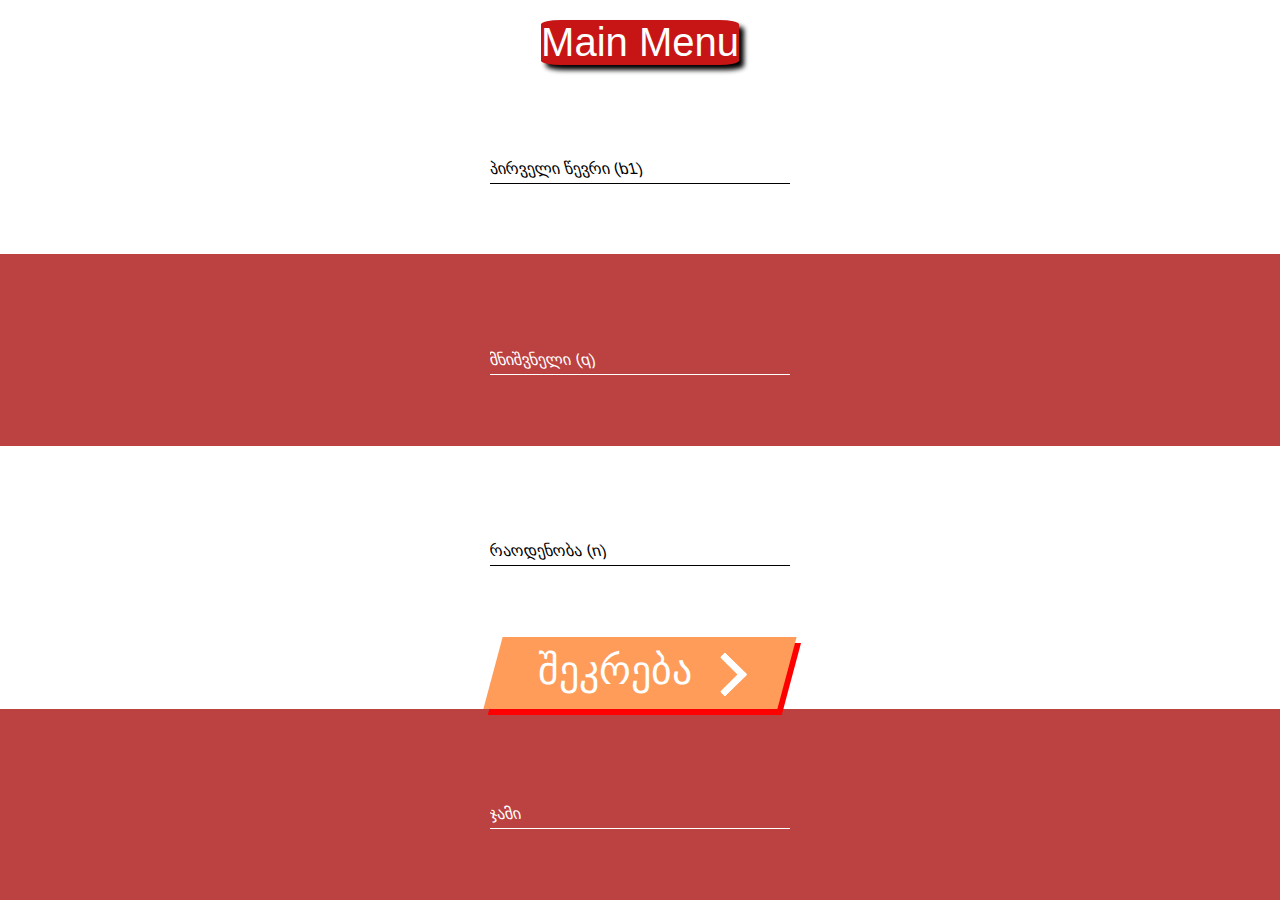
<file: geometric.html>
<!DOCTYPE html>
<html lang="en">
<head>
    <meta charset="UTF-8">
    <meta http-equiv="X-UA-Compatible" content="IE=edge">
    <meta name="viewport" content="width=device-width, initial-scale=1.0">
    <title>გეომეტრიული პროგრესია</title>
    <script src="geometric.js" defer></script>
    <link rel="stylesheet" href="GeometricStyle.css">

</head>
<body>
    <a href="index.html" class="button" ><button id="back">Main Menu</button></a>
    <br>
    <div class="bg">
        <div class="input-cont">
            <input id="b1" type="text" name="name" autocomplete="off"  required maxlength="10">
            <label for="name" class="label-name">
                <span class="content-name">
                    პირველი წევრი (b1)
                </span>
            </label>
        </div>
    </div>
    
    <div class="bg dark">
        <div class="input-cont dark">
            <input id="q" type="text" name="name" autocomplete="off" required maxlength="10">
            <label for="name" class="label-name">
                <span class="content-name">
                    მნიშვნელი (q)
                </span>
            </label>
        </div>
    </div>
    
    <div class="bg">
        <div class="input-cont">
            <input id="n1" type="text" name="name" autocomplete="off" required maxlength="10">
            <label for="name" class="label-name">
                <span class="content-name">
                    რაოდენობა (n)
                </span>
            </label>
        </div>
    </div>
    

    <div class="wrapper" id="btn1">
        <a class="cta" href="#">
          <span>შეკრება</span>
          <span>
            <svg width="66px" height="43px" viewBox="0 0 66 43" version="1.1" xmlns="http://www.w3.org/2000/svg" xmlns:xlink="http://www.w3.org/1999/xlink">
              <g id="arrow" stroke="none" stroke-width="1" fill="none" fill-rule="evenodd">
                <path class="one" d="M40.1543933,3.89485454 L43.9763149,0.139296592 C44.1708311,-0.0518420739 44.4826329,-0.0518571125 44.6771675,0.139262789 L65.6916134,20.7848311 C66.0855801,21.1718824 66.0911863,21.8050225 65.704135,22.1989893 C65.7000188,22.2031791 65.6958657,22.2073326 65.6916762,22.2114492 L44.677098,42.8607841 C44.4825957,43.0519059 44.1708242,43.0519358 43.9762853,42.8608513 L40.1545186,39.1069479 C39.9575152,38.9134427 39.9546793,38.5968729 40.1481845,38.3998695 C40.1502893,38.3977268 40.1524132,38.395603 40.1545562,38.3934985 L56.9937789,21.8567812 C57.1908028,21.6632968 57.193672,21.3467273 57.0001876,21.1497035 C56.9980647,21.1475418 56.9959223,21.1453995 56.9937605,21.1432767 L40.1545208,4.60825197 C39.9574869,4.41477773 39.9546013,4.09820839 40.1480756,3.90117456 C40.1501626,3.89904911 40.1522686,3.89694235 40.1543933,3.89485454 Z" fill="#FFFFFF"></path>
                <path class="two" d="M20.1543933,3.89485454 L23.9763149,0.139296592 C24.1708311,-0.0518420739 24.4826329,-0.0518571125 24.6771675,0.139262789 L45.6916134,20.7848311 C46.0855801,21.1718824 46.0911863,21.8050225 45.704135,22.1989893 C45.7000188,22.2031791 45.6958657,22.2073326 45.6916762,22.2114492 L24.677098,42.8607841 C24.4825957,43.0519059 24.1708242,43.0519358 23.9762853,42.8608513 L20.1545186,39.1069479 C19.9575152,38.9134427 19.9546793,38.5968729 20.1481845,38.3998695 C20.1502893,38.3977268 20.1524132,38.395603 20.1545562,38.3934985 L36.9937789,21.8567812 C37.1908028,21.6632968 37.193672,21.3467273 37.0001876,21.1497035 C36.9980647,21.1475418 36.9959223,21.1453995 36.9937605,21.1432767 L20.1545208,4.60825197 C19.9574869,4.41477773 19.9546013,4.09820839 20.1480756,3.90117456 C20.1501626,3.89904911 20.1522686,3.89694235 20.1543933,3.89485454 Z" fill="#FFFFFF"></path>
                <path class="three" d="M0.154393339,3.89485454 L3.97631488,0.139296592 C4.17083111,-0.0518420739 4.48263286,-0.0518571125 4.67716753,0.139262789 L25.6916134,20.7848311 C26.0855801,21.1718824 26.0911863,21.8050225 25.704135,22.1989893 C25.7000188,22.2031791 25.6958657,22.2073326 25.6916762,22.2114492 L4.67709797,42.8607841 C4.48259567,43.0519059 4.17082418,43.0519358 3.97628526,42.8608513 L0.154518591,39.1069479 C-0.0424848215,38.9134427 -0.0453206733,38.5968729 0.148184538,38.3998695 C0.150289256,38.3977268 0.152413239,38.395603 0.154556228,38.3934985 L16.9937789,21.8567812 C17.1908028,21.6632968 17.193672,21.3467273 17.0001876,21.1497035 C16.9980647,21.1475418 16.9959223,21.1453995 16.9937605,21.1432767 L0.15452076,4.60825197 C-0.0425130651,4.41477773 -0.0453986756,4.09820839 0.148075568,3.90117456 C0.150162624,3.89904911 0.152268631,3.89694235 0.154393339,3.89485454 Z" fill="#FFFFFF"></path>
              </g>
            </svg>
          </span> 
        </a>
      </div>
      <div class="bg dark">
        <div class="input-cont dark">
            <input id="sum1" type="number" name="name" autocomplete="off" required >
            <label for="name" class="label-name">
                <span class="content-name">
                    ჯამი
                </span>
            </label>
        </div>
    </div>
    
</body>
</html>
</file>
<file: GeometricStyle.css>
input::-webkit-outer-spin-button,
input::-webkit-inner-spin-button {
  -webkit-appearance: none;
  margin: 0;
}

.input {
    display: block;
    margin-right: auto;
    margin-left: auto;
  }@import url('https://fonts.googleapis.com/css?family=Poppins:900i');

  * {
    box-sizing: border-box;
  }
  
  body {
    height: 100vh;
    display: flex;
    justify-content: center;
    align-items: center;
    
    
  }
  
  .wrapper {
    display: flex;
    justify-content: center;
  }
  
  .cta {
      display: flex;
      padding: 10px 45px;
      text-decoration: none;
      font-family: 'Poppins', sans-serif;
      font-size: 40px;
      color: rgb(255, 255, 255);
      background: #ff9c5a;
      transition: 1s;
      box-shadow: 6px 6px 0 rgb(255, 0, 0);
      transform: skewX(-15deg);
  }
  
  .cta:focus {
     outline: none; 
  }
  
  .cta:hover {
      transition: 0.5s;
      box-shadow: 10px 10px 0 #FBC638;
  }
  
  .cta span:nth-child(2) {
      transition: 0.5s;
      margin-right: 0px;
  }
  
  .cta:hover  span:nth-child(2) {
      transition: 0.5s;
      margin-right: 45px;
  }
  
    span {
      transform: skewX(15deg) 
    }
  
    span:nth-child(2) {
      width: 20px;
      margin-left: 30px;
      position: relative;
      top: 12%;
    }
    
  /**************SVG****************/
  
  path.one {
      transition: 0.4s;
      transform: translateX(-60%);
  }
  
  path.two {
      transition: 0.5s;
      transform: translateX(-30%);
  }
  
  .cta:hover path.three {
      animation: color_anim 1s infinite 0.2s;
  }
  
  .cta:hover path.one {
      transform: translateX(0%);
      animation: color_anim 1s infinite 0.6s;
  }
  
  .cta:hover path.two {
      transform: translateX(0%);
      animation: color_anim 1s infinite 0.4s;
  }
  
  /* SVG animations */
  
  @keyframes color_anim {
      0% {
          fill: white;
      }
      50% {
          fill: #FBC638;
      }
      100% {
          fill: white;
      }
  }
  
  * {
	margin: 0;
	padding: 0;
	box-sizing: border-box;
}

body {
	display: flex;
	justify-content: center;
	align-items: center;
	min-height: 100vh;
	font-family: sans-serif;
	flex-direction: column;
}

.bg {
	width: 100%;
	height: 50vh;
	background: #fff;
	display: flex;
	align-items: center;
	justify-content: center;
}

.bg.dark {
	background: rgba(167, 5, 5, 0.76);
}

.input-cont {
	width: 300px;
	position: relative;
	height: 50px;
	overflow: hidden;
}

.input-cont input {
	width: 100%;
	height: 100%;
	color: #111;
	padding-top: 20px;
	border: none;
	outline: none;
	background: transparent;
}

.input-cont label {
	position: absolute;
	bottom: 0;
	left: 0;
	width: 100%;
	height: 100%;
	pointer-events: none;
	border-bottom: 1px solid #000;
}

.input-cont label::after {
	content: '';
	position: absolute;
	left: 0;
	bottom: -1px;
	width: 100%;
	height: 100%;
	border-bottom: 3px solid #5fa8d3;
	transform: translateX(-100%);
	transition: all .3s ease;
}

.content-name {
	position: absolute;
	bottom: 5px;
	left: 0;
	transition: all .3s ease;
}

.input-cont input:focus + .label-name .content-name, .input-cont input:valid + .label-name .content-name {
	transform: translateY(-150%);
	font-size: 14px;
	color: #5fa8d3;
}

.input-cont input:focus + .label-name::after, .input-cont input:valid + .label-name::after {
	transform: translateX(0%);
}

.input-cont.dark input {
	color: #fff;
}

.input-cont.dark label {
	border-bottom: 1px solid #fff;
}

.input-cont.dark label::after {
	border-bottom: 3px solid #F5D400;
}

.input-cont.dark input:focus + .label-name .content-name, .input-cont.dark input:valid + .label-name .content-name {
	transform: translateY(-150%);
	font-size: 14px;
	color: #F5D400;
}

.input-cont.dark .content-name {
	color: #fff;
}

a:link {
  text-decoration: none;
}

a:visited {
  text-decoration: none;
}

a:hover {
  text-decoration: underline;
}

a:active {
  text-decoration: underline;
}

#back{
  border-radius: 10%;
    font-size: 20;
    display: block;
    margin-top: 5px;
    margin:auto;
    transform: translateY(20px);
    transition: 0.5s;
    background-color: rgb(199, 21, 21);
    border: none;
    box-shadow: 5px 5px 5px black;
    cursor: pointer;
    font-size:40px;
    color:white;
}
#back:hover { font-size: 60px; background-color: white; color:black;}

a:link {
  text-decoration: none;
}

a:visited {
  text-decoration: none;
}

a:hover {
  text-decoration: none;
}

a:active {
  text-decoration: none;
}
</file>
